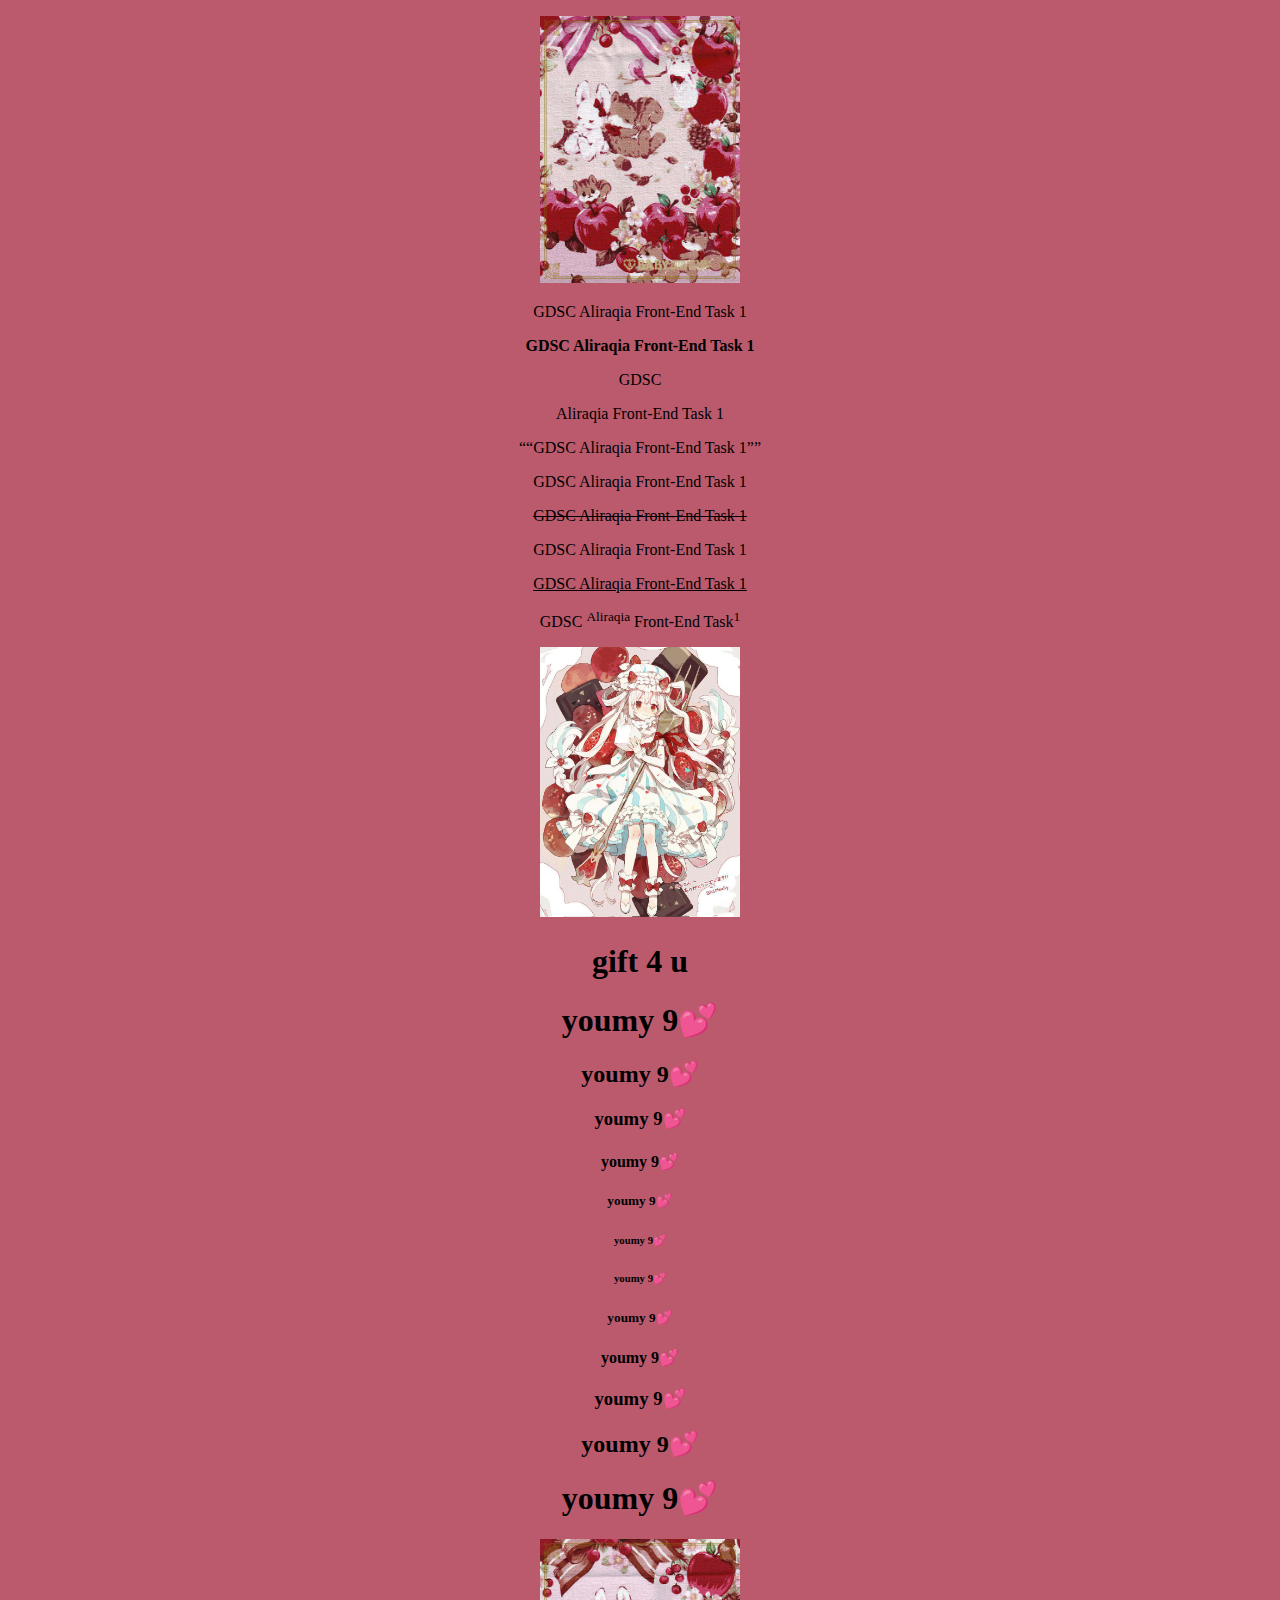
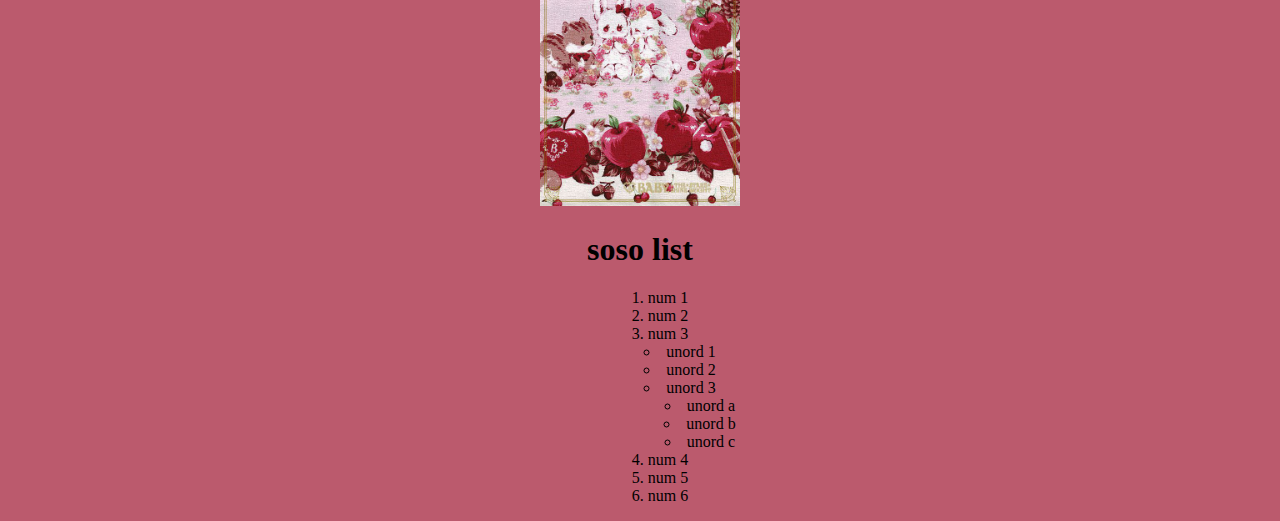
<file: task one/index.html>
<!DOCTYPE html>
<html>
    <head>
        <meta charset="UTF-8"/>
        <meta name= "viewport" content= "width=device-width" initial-scale="1.0">
        <title>
             task 1
        </title>
        <link rel="stylesheet" href="style.css"/>
    </head>
    <body><P>
        <a href="https://msshiandmrhe.com/bunny-steamed-buns/" target="_blank">
        <img src="ph1.png" alt="sweet dreams" width="200px"></a></P>
       <p> GDSC Aliraqia Front-End Task 1</p>
       <p>
<b>GDSC Aliraqia Front-End Task 1</b>
</p>
<p>GDSC</p>
<p>Aliraqia Front-End Task 1</p>
<p><q>“GDSC Aliraqia Front-End Task 1</q>”</p>
<P>GDSC Aliraqia Front-End Task 1</P>
<p><del>GDSC Aliraqia Front-End Task 1</del></p>
<p><mark>GDSC Aliraqia Front-End Task 1</mark></p>
<P><u>GDSC Aliraqia Front-End Task 1</P></u>
<P>GDSC <sup>Aliraqia</sup>
 Front-End Task<sup>1</sup></P>
<a href="https://youtu.be/9YyTZwFEdGY" target="_blank">
    <img src="ph2.png" alt="strawberry girl" width="200px">
</a>
<h1><b>gift 4 u</b></h1>
 <h1>youmy 9💕</h1>
 <h2>youmy 9💕</h2>
 <h3>youmy 9💕</h3>
 <h4>youmy 9💕</h4>
 <h5>youmy 9💕</h5>
 <h6>youmy 9💕</h6>
 <h6>youmy 9💕</h6>
 <h5>youmy 9💕</h5>
 <h4>youmy 9💕</h4>  
 <h3>youmy 9💕</h3>
 <h2>youmy 9💕</h2>
 <h1>youmy 9💕</h1>
 <a href="https://youtube.com/playlist?list=PL6aMoJlwKWiiJrG3LPs9wmtcNpuVIsKsj" target="_blank">
    <img src="ph4.png" alt="three cute friends" width="200px">
 </a>
 <h1>soso list</h1>
 <ol class="center">
    <li>num 1</li>
    <li>num 2</li>
    <li>num 3</li>
 
 <dt>
    <ul>
        <li>unord 1</li>
        <li>unord 2</li>
        <li>unord 3</li>
    </ul>
    <dd><ul>
        <li>unord a</li>
        <li>unord b</li>
        <li>unord c</li>
    </ul>
    </dd>
 </dt>
 <li>num 4</li>
 <li>num 5</li>
 <li>num 6</li>
</ol>
    </body>
</html>
</file>
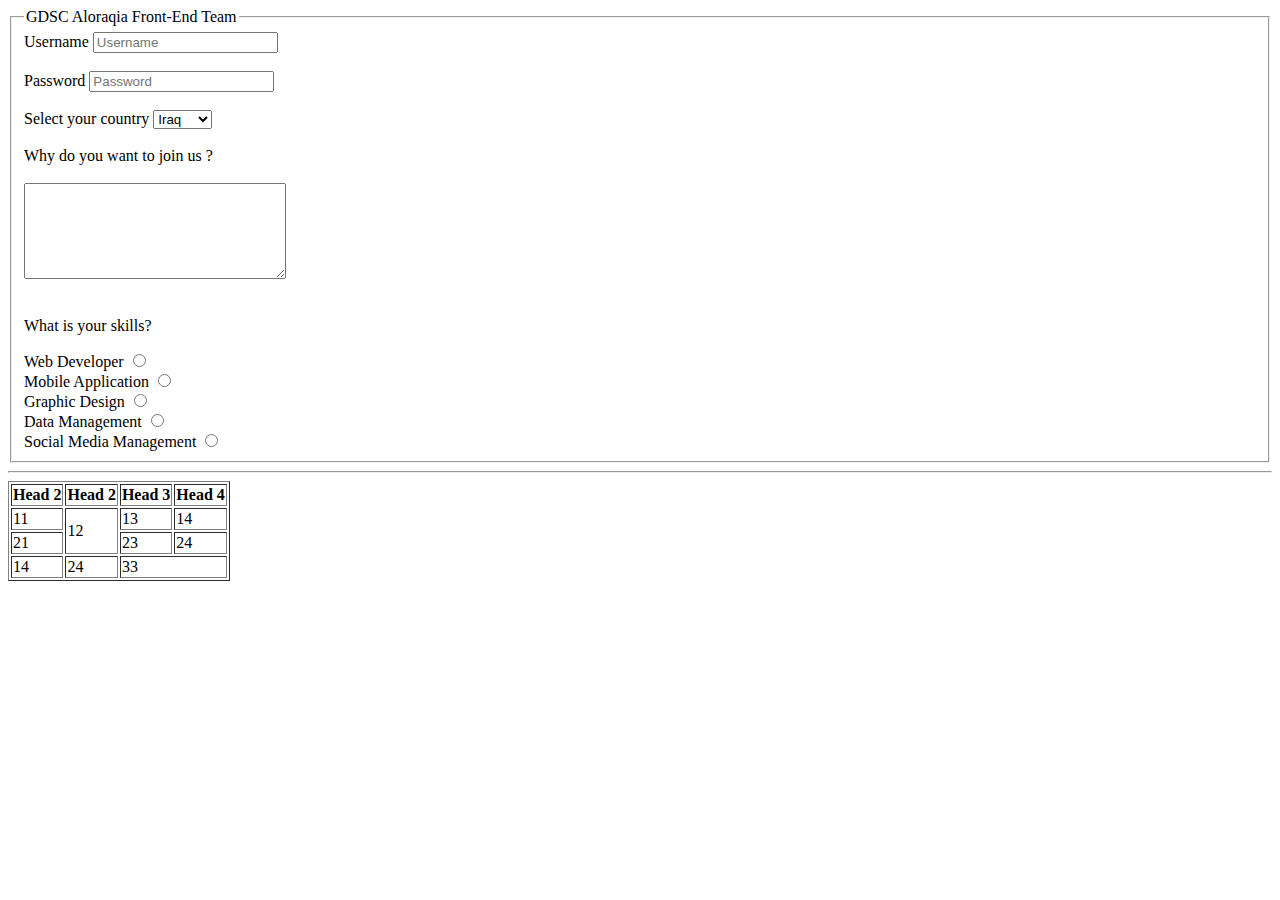
<file: task2/index.html>
<!DOCTYPE html>
<html lang="en">
<head>
    <meta charset="UTF-8">
    <meta http-equiv="X-UA-Compatible" content="IE=edge">
    <meta name="viewport" content="width=device-width, initial-scale=1.0">
    <title>Document</title>
</head>
<body>
   
   <fieldset>
    <legend> GDSC Aloraqia Front-End Team </legend>

    <form action="" method="post" >
 
 
     <div><label> Username </label>
         <input  type="text" name="username" placeholder="Username"></div>
 
         <br>
 
     <div>
         <label> Password</label>
     <input type="password"  name="password" placeholder="Password"></div>
 
     <br>
 
    <div> 
     <label>Select your country</label>
     <select name="country">
         <option value="iraq" selected> Iraq</option>
         <option value="us" >US</option>
         <option value="japan">Japan</option>
     </select>
         </div>
         <br>
 
     <div><label>Why do you want to join us ?</label>
         <br>
         <br>
 
         <textarea name="reason" cols="30" rows="6"></textarea>
     </div>
         <br>
    
     <p>What is your skills?</p>
     
    <div>
     <div> <label for="w">Web Developer</label>
         <input id="w" type="radio" name="w" value="wep"></div>
     
     
     <div><label for="m"> Mobile Application</label>
         <input id="m" type="radio" name="m" value="Mobile"></div>
    
     <div><label for="g">Graphic Design</label>
         <input id="g" type="radio" name="g" value="Graphic"></div>
     
    <div> <label for="d">Data Management</label>
     <input id="d" type="radio" name="d" value="data"></div>
 
     <div><label for="s">Social Media Management</label>
         <input id="s" type="radio" name="s" value="social"></div>
 </div>
 
 
 
    </form >
   </fieldset>


    <hr>
    <table border="1" >
        
            <thead>
                <tr>
                    <th>Head 2</th>
                    <th>Head 2</th>
                    <th>Head 3</th>
                    <th>Head 4</th>

                </tr>
             </thead>

             <tbody>
                <tr>
                    <div><td>11 </td>
                        <td rowspan="2">12</td>
                        <td>13</td>
                        <td>14</td>
                    </div>
                </tr>
            
                
                
                 <tr >
                
                
                <td>21</td>
                <td>23</td>
                <td>24</td>
                </tr>
        
                <tr>
                    
                    <td> 14</td>
                    <td>24 </td>
                    <td colspan="2"> 33 </td>
                    
                </tr>
        
        
             </tbody>
        
    </table>




</body>
</html>
</file>
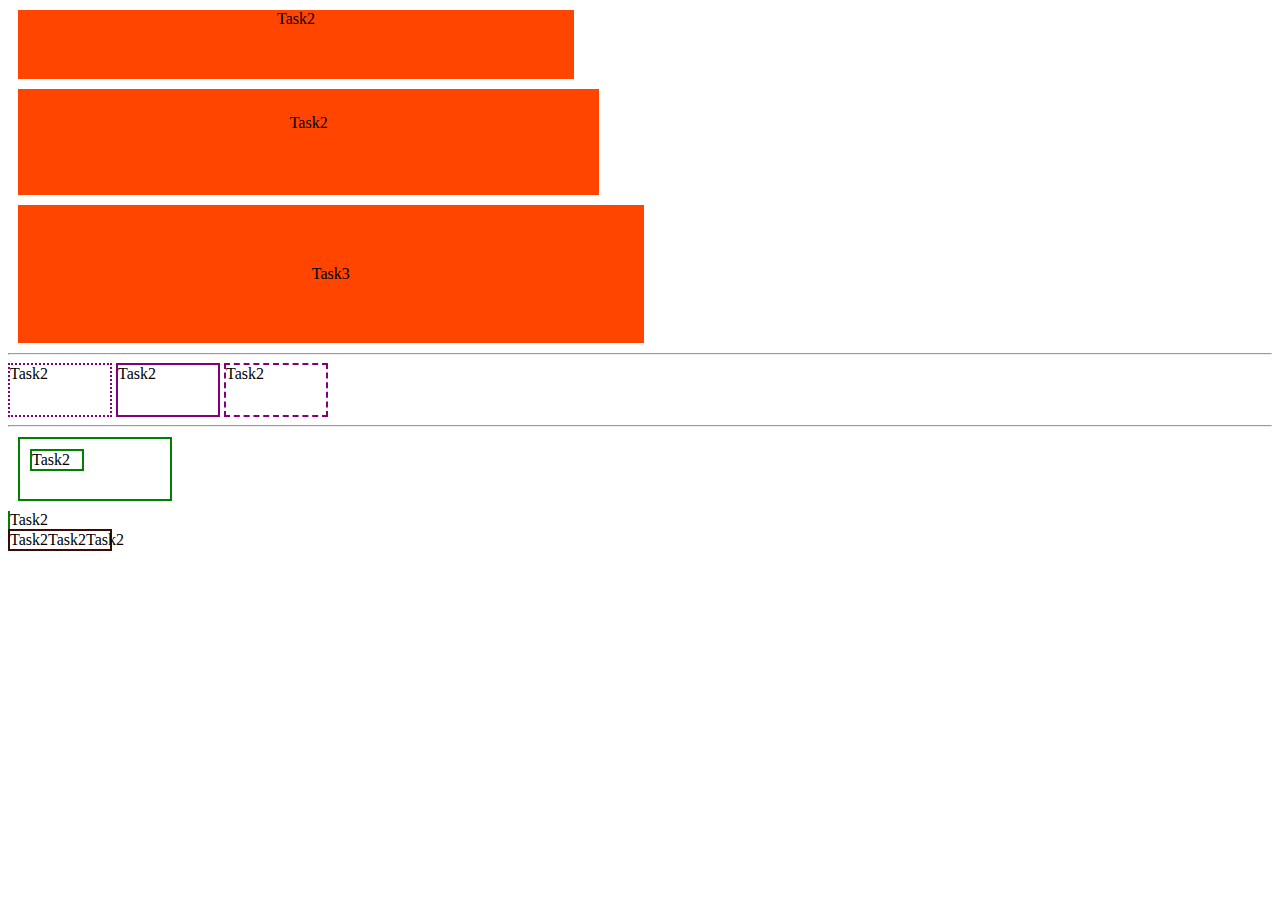
<file: task3/index.html>
<!DOCTYPE html>
<html lang="en">
<head>
    <meta charset="UTF-8">
    <meta http-equiv="X-UA-Compatible" content="IE=edge">
    <meta name="viewport" content="width=device-width, initial-scale=1.0">
    <link rel="stylesheet" href="style.css">
    <title>Document</title>
</head>
<body>
    

<!-- sec-1  -->

    
    <div class="class1">Task2</div>
    <div class="class2">Task2</div>
    <div class="class3">Task3</div>
    <hr>
    <!-- sec-2  -->
    <div class="class1-2">Task2</div>
    <div class="class2-2">Task2</div>
    <div class="class3-2">Task2</div>
    <hr>
    <!-- sec-3  -->
    <div class="class1-3">
        <div>
            Task2
        </div>
    </div>
    <div class="class2-3">Task2</div>
    <div class="class3-3">Task2Task2Task2</div> 
    





</body>
</html>
</file>
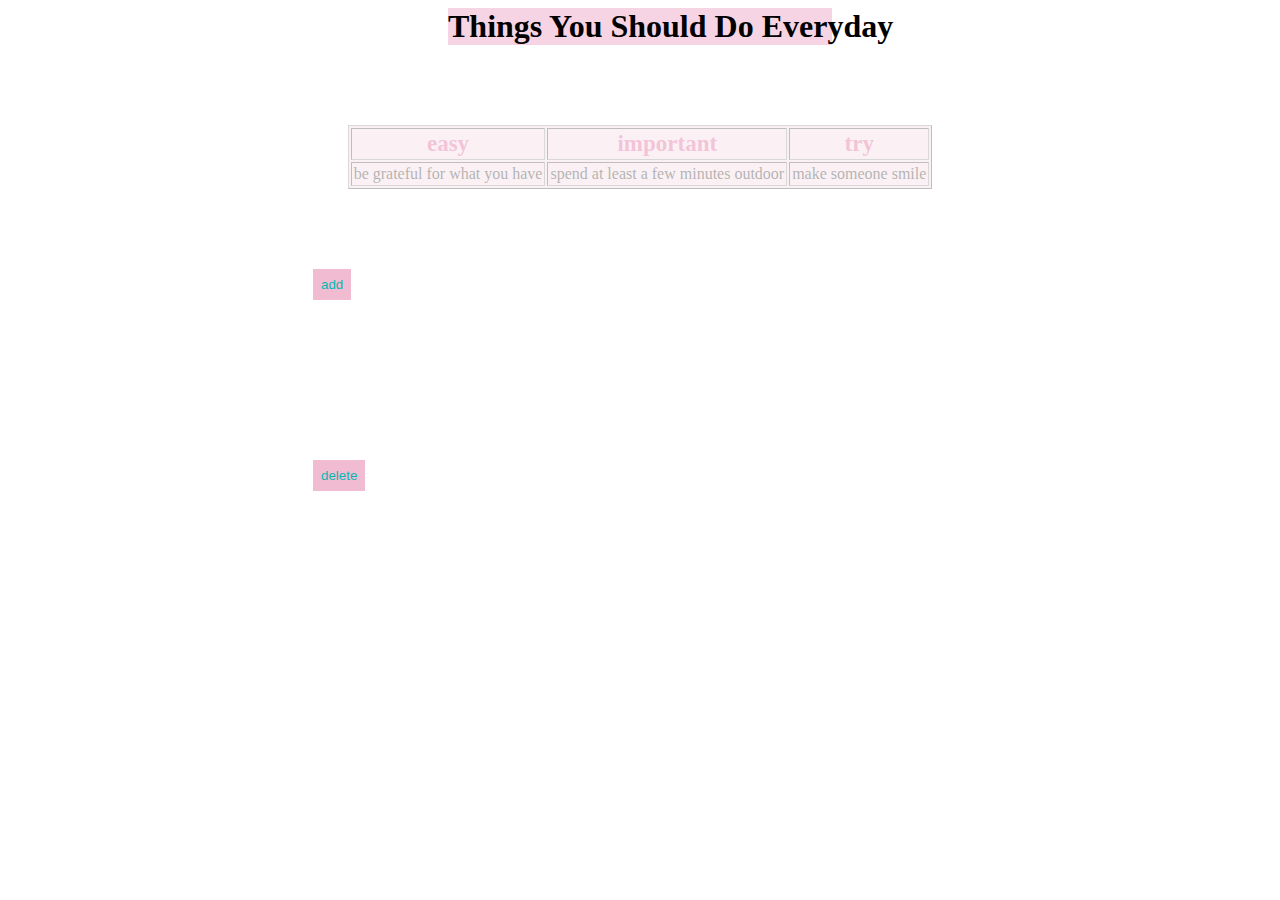
<file: task4/index.html>
<!DOCTYPE html>
<html lang="en">
  <head>
    <meta charset="UTF-8" />
    <meta http-equiv="X-UA-Compatible" content="IE=edge" />
    <meta name="viewport" content="width=device-width, initial-scale=1.0" />
    <link rel="stylesheet" href="style.css" />
    <title>soso</title>
  </head>

  <body>
    <h1>things you should do everyday</h1>

    <table border="1" cellpadding="2px">
      <tr>
        <th>easy</th>
        <th>important</th>
        <th>try</th>
      </tr>

      <tr>
        <td>be grateful for what you have</td>
        <td>spend at least a few minutes outdoor</td>
        <td>make someone smile</td>
      </tr>
    </table>

    <button class="b1">add</button>
    <button class="b2">delete</button>
  </body>
</html>
</file>
<file: task one/style.css>
*{

    text-align: center;
    background-color: rgb(187, 90, 109);

}

.center{
    text-align: center;
    list-style-position: inside;
}
</file>
<file: task3/style.css>
div.class1{

   text-align: center ;
    background-color: orangered;
    padding:  0% 2% 4% 2% ;
    width: 40%;
    margin: 10px;
    
   


}
div.class2{
    text-align: center;
    background-color: orangered;
    padding: 2% 2% 5% 2% ;
    width: 42%;
    margin: 10px;

}


div.class3{
    text-align: center;
    background-color: orangered;
    padding: 60px ;
    width: 40%;
    margin: 10px;

}
.class1-2{

    display: inline-block;
    border: 2px dotted purple;
    width: 100px;
    height: 50px;
}
.class2-2{

    display: inline-block;
    border: 2px solid purple;
    width: 100px;
    height: 50px;
}

.class3-2{

    display: inline-block;
    border: 2px dashed purple;
    width: 100px;
    height: 50px; }

    .class1-3 div{

        border: 2px solid green;
        width: 50px;
        margin: 10px;
    

    }
   .class1-3{

        border: 2px solid green;
        width: 150px;
        margin: 10px;
        height: 60px;
    

    }

    .class2-3{
        border-left: 2px solid green;
    }

    .class3-3{
        border: 2px solid rgb(61, 10, 10);
        width: 100px;
    }
</file>
<file: task4/style.css>
h1 {
  background-color: hwb(335 24% 15% / 0.219);
  text-align: center;
  margin: 0 440px;
  text-transform: capitalize;
  white-space: nowrap;
  margin-bottom: 80px;
}
table {
  text-align: center;
  margin: auto;
  background-color: rgba(216, 112, 147, 0.3);
  opacity: 0.3;
}
th {
  color: #d83c7d;
  font-size: 23px;
}
button {
  background-color: #d83c7d59;
  color: rgb(4, 185, 176);
  border: 0;
  padding: 8px;
  margin: 80px 305px;
  display: inline;
}

button:hover {
  background-color: #ff006a;
}

tr:hover {
  padding: 15px;
  font-size: 20px;
  margin: 20px;
}
</file>
